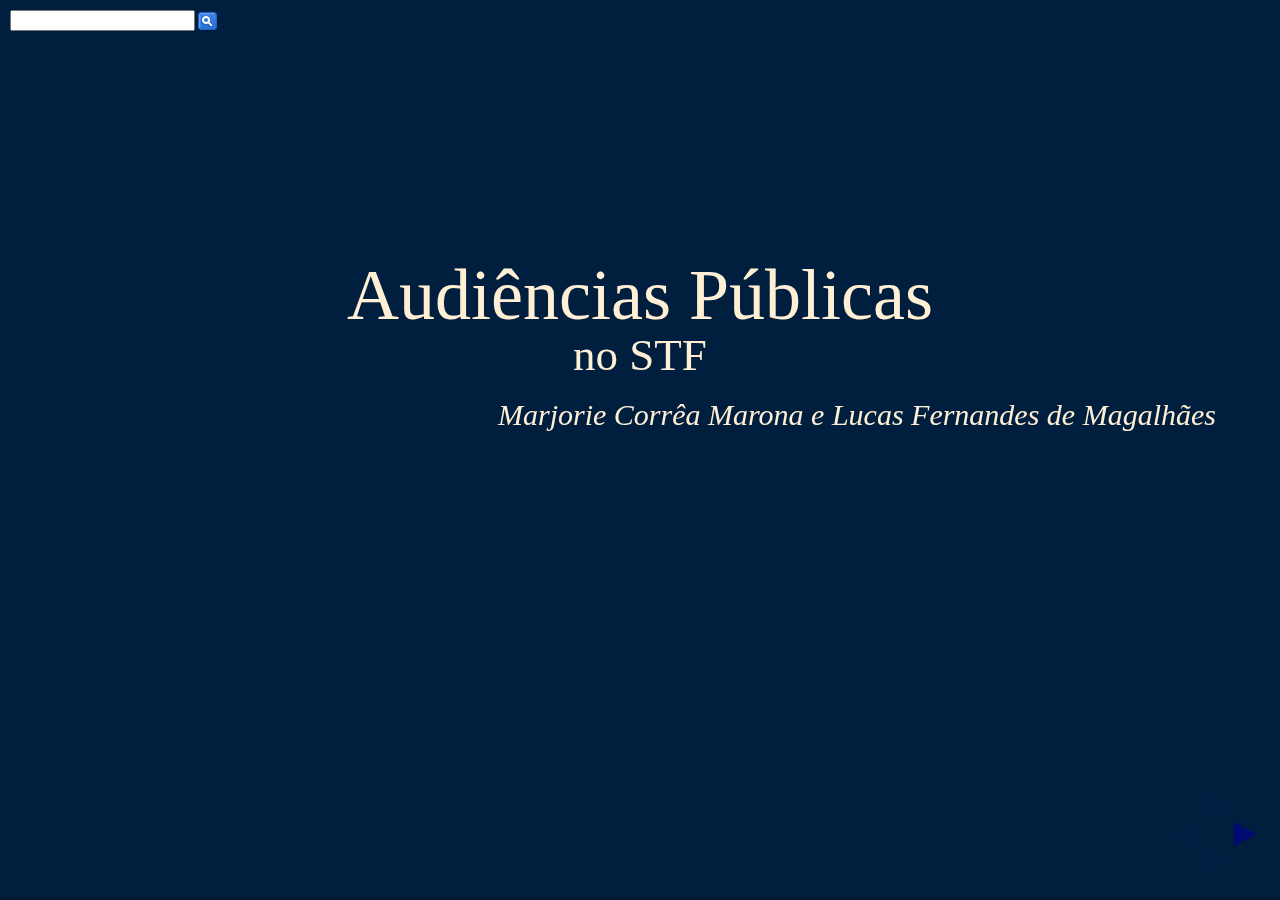
<file: index.html>
<!DOCTYPE html>
<html>
<head>
  <meta charset="utf-8">
  <meta name="generator" content="pandoc">
  <meta name="author" content="Marjorie Corrêa Marona e Lucas Fernandes de Magalhães" />
  <title>Audiências Públicas</title>
  <meta name="apple-mobile-web-app-capable" content="yes">
  <meta name="apple-mobile-web-app-status-bar-style" content="black-translucent">
  <meta name="viewport" content="width=device-width, initial-scale=1.0, maximum-scale=1.0, user-scalable=no, minimal-ui">
  <link rel="stylesheet" href="index_files/reveal.js-3.3.0.1/css/reveal.css"/>



<link rel="stylesheet" href="index_files/reveal.js-3.3.0.1/css/theme/simple.css" id="theme">


  <!-- some tweaks to reveal css -->
  <style type="text/css">
    .reveal h1 { font-size: 2.0em; }
    .reveal h2 { font-size: 1.5em;  }
    .reveal h3 { font-size: 1.25em;	}
    .reveal h4 { font-size: 1em;	}

    .reveal .slides>section,
    .reveal .slides>section>section {
      padding: 0px 0px;
    }



    .reveal table {
      border-width: 1px;
      border-spacing: 2px;
      border-style: dotted;
      border-color: gray;
      border-collapse: collapse;
      font-size: 0.7em;
    }

    .reveal table th {
      border-width: 1px;
      padding-left: 10px;
      padding-right: 25px;
      font-weight: bold;
      border-style: dotted;
      border-color: gray;
    }

    .reveal table td {
      border-width: 1px;
      padding-left: 10px;
      padding-right: 25px;
      border-style: dotted;
      border-color: gray;
    }


  </style>

    <style type="text/css">code{white-space: pre;}</style>

    <link rel="stylesheet" href="styles.css"/>

<!-- Printing and PDF exports -->
<script id="paper-css" type="application/dynamic-css">

/* Default Print Stylesheet Template
   by Rob Glazebrook of CSSnewbie.com
   Last Updated: June 4, 2008

   Feel free (nay, compelled) to edit, append, and
   manipulate this file as you see fit. */


@media print {

	/* SECTION 1: Set default width, margin, float, and
	   background. This prevents elements from extending
	   beyond the edge of the printed page, and prevents
	   unnecessary background images from printing */
	html {
		background: #fff;
		width: auto;
		height: auto;
		overflow: visible;
	}
	body {
		background: #fff;
		font-size: 20pt;
		width: auto;
		height: auto;
		border: 0;
		margin: 0 5%;
		padding: 0;
		overflow: visible;
		float: none !important;
	}

	/* SECTION 2: Remove any elements not needed in print.
	   This would include navigation, ads, sidebars, etc. */
	.nestedarrow,
	.controls,
	.fork-reveal,
	.share-reveal,
	.state-background,
	.reveal .progress,
	.reveal .backgrounds {
		display: none !important;
	}

	/* SECTION 3: Set body font face, size, and color.
	   Consider using a serif font for readability. */
	body, p, td, li, div {
		font-size: 20pt!important;
		font-family: Georgia, "Times New Roman", Times, serif !important;
		color: #000;
	}

	/* SECTION 4: Set heading font face, sizes, and color.
	   Differentiate your headings from your body text.
	   Perhaps use a large sans-serif for distinction. */
	h1,h2,h3,h4,h5,h6 {
		color: #000!important;
		height: auto;
		line-height: normal;
		font-family: Georgia, "Times New Roman", Times, serif !important;
		text-shadow: 0 0 0 #000 !important;
		text-align: left;
		letter-spacing: normal;
	}
	/* Need to reduce the size of the fonts for printing */
	h1 { font-size: 28pt !important;  }
	h2 { font-size: 24pt !important; }
	h3 { font-size: 22pt !important; }
	h4 { font-size: 22pt !important; font-variant: small-caps; }
	h5 { font-size: 21pt !important; }
	h6 { font-size: 20pt !important; font-style: italic; }

	/* SECTION 5: Make hyperlinks more usable.
	   Ensure links are underlined, and consider appending
	   the URL to the end of the link for usability. */
	a:link,
	a:visited {
		color: #000 !important;
		font-weight: bold;
		text-decoration: underline;
	}
	/*
	.reveal a:link:after,
	.reveal a:visited:after {
		content: " (" attr(href) ") ";
		color: #222 !important;
		font-size: 90%;
	}
	*/


	/* SECTION 6: more reveal.js specific additions by @skypanther */
	ul, ol, div, p {
		visibility: visible;
		position: static;
		width: auto;
		height: auto;
		display: block;
		overflow: visible;
		margin: 0;
		text-align: left !important;
	}
	.reveal pre,
	.reveal table {
		margin-left: 0;
		margin-right: 0;
	}
	.reveal pre code {
		padding: 20px;
		border: 1px solid #ddd;
	}
	.reveal blockquote {
		margin: 20px 0;
	}
	.reveal .slides {
		position: static !important;
		width: auto !important;
		height: auto !important;

		left: 0 !important;
		top: 0 !important;
		margin-left: 0 !important;
		margin-top: 0 !important;
		padding: 0 !important;
		zoom: 1 !important;

		overflow: visible !important;
		display: block !important;

		text-align: left !important;
		-webkit-perspective: none;
		   -moz-perspective: none;
		    -ms-perspective: none;
		        perspective: none;

		-webkit-perspective-origin: 50% 50%;
		   -moz-perspective-origin: 50% 50%;
		    -ms-perspective-origin: 50% 50%;
		        perspective-origin: 50% 50%;
	}
	.reveal .slides section {
		visibility: visible !important;
		position: static !important;
		width: auto !important;
		height: auto !important;
		display: block !important;
		overflow: visible !important;

		left: 0 !important;
		top: 0 !important;
		margin-left: 0 !important;
		margin-top: 0 !important;
		padding: 60px 20px !important;
		z-index: auto !important;

		opacity: 1 !important;

		page-break-after: always !important;

		-webkit-transform-style: flat !important;
		   -moz-transform-style: flat !important;
		    -ms-transform-style: flat !important;
		        transform-style: flat !important;

		-webkit-transform: none !important;
		   -moz-transform: none !important;
		    -ms-transform: none !important;
		        transform: none !important;

		-webkit-transition: none !important;
		   -moz-transition: none !important;
		    -ms-transition: none !important;
		        transition: none !important;
	}
	.reveal .slides section.stack {
		padding: 0 !important;
	}
	.reveal section:last-of-type {
		page-break-after: avoid !important;
	}
	.reveal section .fragment {
		opacity: 1 !important;
		visibility: visible !important;

		-webkit-transform: none !important;
		   -moz-transform: none !important;
		    -ms-transform: none !important;
		        transform: none !important;
	}
	.reveal section img {
		display: block;
		margin: 15px 0px;
		background: rgba(255,255,255,1);
		border: 1px solid #666;
		box-shadow: none;
	}

	.reveal section small {
		font-size: 0.8em;
	}

}  
</script>


<script id="pdf-css" type="application/dynamic-css">
    
/**
 * This stylesheet is used to print reveal.js
 * presentations to PDF.
 *
 * https://github.com/hakimel/reveal.js#pdf-export
 */

* {
	-webkit-print-color-adjust: exact;
}

body {
	margin: 0 auto !important;
	border: 0;
	padding: 0;
	float: none !important;
	overflow: visible;
}

html {
	width: 100%;
	height: 100%;
	overflow: visible;
}

/* Remove any elements not needed in print. */
.nestedarrow,
.reveal .controls,
.reveal .progress,
.reveal .playback,
.reveal.overview,
.fork-reveal,
.share-reveal,
.state-background {
	display: none !important;
}

h1, h2, h3, h4, h5, h6 {
	text-shadow: 0 0 0 #000 !important;
}

.reveal pre code {
	overflow: hidden !important;
	font-family: Courier, 'Courier New', monospace !important;
}

ul, ol, div, p {
	visibility: visible;
	position: static;
	width: auto;
	height: auto;
	display: block;
	overflow: visible;
	margin: auto;
}
.reveal {
	width: auto !important;
	height: auto !important;
	overflow: hidden !important;
}
.reveal .slides {
	position: static;
	width: 100%;
	height: auto;

	left: auto;
	top: auto;
	margin: 0 !important;
	padding: 0 !important;

	overflow: visible;
	display: block;

	-webkit-perspective: none;
	   -moz-perspective: none;
	    -ms-perspective: none;
	        perspective: none;

	-webkit-perspective-origin: 50% 50%; /* there isn't a none/auto value but 50-50 is the default */
	   -moz-perspective-origin: 50% 50%;
	    -ms-perspective-origin: 50% 50%;
	        perspective-origin: 50% 50%;
}

.reveal .slides section {
	page-break-after: always !important;

	visibility: visible !important;
	position: relative !important;
	display: block !important;
	position: relative !important;

	margin: 0 !important;
	padding: 0 !important;
	box-sizing: border-box !important;
	min-height: 1px;

	opacity: 1 !important;

	-webkit-transform-style: flat !important;
	   -moz-transform-style: flat !important;
	    -ms-transform-style: flat !important;
	        transform-style: flat !important;

	-webkit-transform: none !important;
	   -moz-transform: none !important;
	    -ms-transform: none !important;
	        transform: none !important;
}

.reveal section.stack {
	margin: 0 !important;
	padding: 0 !important;
	page-break-after: avoid !important;
	height: auto !important;
	min-height: auto !important;
}

.reveal img {
	box-shadow: none;
}

.reveal .roll {
	overflow: visible;
	line-height: 1em;
}

/* Slide backgrounds are placed inside of their slide when exporting to PDF */
.reveal section .slide-background {
	display: block !important;
	position: absolute;
	top: 0;
	left: 0;
	width: 100%;
	z-index: -1;
}

/* All elements should be above the slide-background */
.reveal section>* {
	position: relative;
	z-index: 1;
}

/* Display slide speaker notes when 'showNotes' is enabled */
.reveal .speaker-notes-pdf {
	display: block;
	width: 100%;
	max-height: none;
	left: auto;
	top: auto;
	z-index: 100;
}

/* Display slide numbers when 'slideNumber' is enabled */
.reveal .slide-number-pdf {
	display: block;
	position: absolute;
	font-size: 14px;
}

</script>


<script>
var style = document.createElement( 'style' );
style.type = 'text/css';
var style_script_id = window.location.search.match( /print-pdf/gi ) ? 'pdf-css' : 'paper-css';
var style_script = document.getElementById(style_script_id).text;
style.innerHTML = style_script;
document.getElementsByTagName('head')[0].appendChild(style);
</script>

    <script src="index_files/kePrint-0.0.1/kePrint.js"></script>
    <link href="index_files/lightable-0.0.1/lightable.css" rel="stylesheet" />
</head>
<body>
  <div class="reveal">
    <div class="slides">

<section>
    <h1 class="title">Audiências Públicas</h1>
  <h1 class="subtitle">no STF</h1>
    <h2 class="author">Marjorie Corrêa Marona e Lucas Fernandes de Magalhães</h2>
</section>

<section><section id="introdução" class="title-slide slide level1"><h1>Introdução</h1></section><section id="estrutura-da-apresentação" class="slide level2">
<h2>Estrutura da apresentação</h2>
<p>   </p>
<p>1 - Referenciais teóricos</p>
<p>2 - O que sabemos sobre as APs no STF: regras de funcionamento, padrão de participação e impacto sobre a decisão dos ministros</p>
<p>3 - Do que se sabe ao que se pode saber: deliberação, participação ou estratégia?</p>
</section><section id="levantamento-bibliográfico" class="slide level2">
<h2>Levantamento bibliográfico</h2>
<p><img src="index_files/figure-revealjs/unnamed-chunk-2-1.png" width="1152" style="display: block; margin: auto;" /></p>
</section></section>
<section><section id="referenciais-teóricos" class="title-slide slide level1"><h1>Referenciais teóricos</h1></section><section id="deliberação-e-comportamento-judicial" class="slide level2">
<h2>Deliberação e Comportamento judicial</h2>
<p>   </p>
<p>Deliberação e legitimidade do <em>judicial review</em>: podem as APs corrigir o déficit democrático do STF? (VESTENA, 2010; MARONA; ROCHA, 2014, GODOY, 2015; CARAZZA, 2016; SOMBRA, 2017; MARONA; ROCHA, 2017)</p>
<p>   </p>
<p>Comportamento judicial: por que os ministros convocam as APs? (GUIMARÃES, 2020; MARONA; ARAÚJO; MAGALHÃES, <em>no prelo</em>)</p>
</section></section>
<section><section id="o-que-sabemos-sobre-as-aps-no-stf" class="title-slide slide level1"><h1>O que sabemos sobre as APs no STF?</h1></section><section id="a-regra-é-não-ter-regra" class="slide level2">
<h2>A regra é não ter regra?</h2>
<p>   </p>
<p>Regramento mínimo nas Leis e no RISTF</p>
<p>   </p>
<p>Institucionalização informal de algumas práticas reiteradas</p>
<p>   </p>
<p>Formato “adversarial” das apresentações</p>
<p>   </p>
<p>Regra do “não-debate”</p>
</section><section id="quem-é-convidado-pra-festa" class="slide level2">
<h2>Quem é convidado pra festa?</h2>
<p>   </p>
<p>Participação através de 1) Convite, 2) Indicação pelas partes ou terceiros admitidos no processo ou 3) Inscrição</p>
<p>   </p>
<p>Falta de transparência em relação aos critérios de envio de convites e (in)deferimento das inscrições</p>
</section><section id="quem-é-convidado-pra-festa-1" class="slide level2">
<h2>Quem é convidado pra festa?</h2>
<center>
<img src="p6.png" width = "900px" height="600px" />
</center>
<p>Adaptado da Tabela 2 de Leal et al (2017)</p>
</section><section id="quem-é-convidado-pra-festa-2" class="slide level2">
<h2>Quem é convidado pra festa?</h2>
<center>
<img src="p7.png" width = "900px" height="600px" />
</center>
<p>Adaptado do Gráfico 3 de Marona, Araújo e Magalhães (2020, <em>no prelo</em>)</p>
</section><section id="quem-é-convidado-pra-festa-3" class="slide level2">
<h2>Quem é convidado pra festa?</h2>
<center>
<img src="p9.png" width = "900px" height="600px" />
</center>
<p>Adaptado do Gráfico 1 de Guimarães (2020).</p>
</section><section id="a-convocação-das-aps" class="slide level2">
<h2>A convocação das APs</h2>
<p>   </p>
<p>Critérios vagos: “sempre que entender necessário o esclarecimento de questões ou circunstâncias de fato, com repercussão geral e de interesse público relevante”</p>
<p>   </p>
<p>Justificativa oficial: 1) Natureza técnica; 2) Repercussão do tema; 3) Legitimidade democrática</p>
<p>   </p>
<p>Por que não houve uma AP para a ADI 3239 e a ADPF 153 (VESTENA, 2010)?</p>
</section><section id="a-convocação-das-aps-1" class="slide level2">
<h2>A convocação das APs</h2>
<table class="table" style="margin-left: auto; margin-right: auto;">
<thead>
<tr>
<th style="text-align:right;">
Ano
</th>
<th style="text-align:right;">
Ações de controle concentrado distribuídas
</th>
<th style="text-align:right;">
APs realizadas
</th>
<th style="text-align:left;">
Taxa de Incidência
</th>
</tr>
</thead>
<tbody>
<tr>
<td style="text-align:right;">
2007
</td>
<td style="text-align:right;">
88
</td>
<td style="text-align:right;">
1
</td>
<td style="text-align:left;">
1.1364 %
</td>
</tr>
<tr>
<td style="text-align:right;">
2008
</td>
<td style="text-align:right;">
114
</td>
<td style="text-align:right;">
2
</td>
<td style="text-align:left;">
1.7544 %
</td>
</tr>
<tr>
<td style="text-align:right;">
2009
</td>
<td style="text-align:right;">
223
</td>
<td style="text-align:right;">
1
</td>
<td style="text-align:left;">
0.4484 %
</td>
</tr>
<tr>
<td style="text-align:right;">
2010
</td>
<td style="text-align:right;">
155
</td>
<td style="text-align:right;">
1
</td>
<td style="text-align:left;">
0.6452 %
</td>
</tr>
<tr>
<td style="text-align:right;">
2011
</td>
<td style="text-align:right;">
196
</td>
<td style="text-align:right;">
0
</td>
<td style="text-align:left;">
0 %
</td>
</tr>
<tr>
<td style="text-align:right;">
2012
</td>
<td style="text-align:right;">
203
</td>
<td style="text-align:right;">
2
</td>
<td style="text-align:left;">
0.9852 %
</td>
</tr>
<tr>
<td style="text-align:right;">
2013
</td>
<td style="text-align:right;">
223
</td>
<td style="text-align:right;">
7
</td>
<td style="text-align:left;">
3.139 %
</td>
</tr>
<tr>
<td style="text-align:right;">
2014
</td>
<td style="text-align:right;">
131
</td>
<td style="text-align:right;">
2
</td>
<td style="text-align:left;">
1.5267 %
</td>
</tr>
</tbody>
</table>
<p>Adaptado da Tabela 1 de Marona e Rocha (2017)</p>
</section><section id="a-convocação-das-aps-2" class="slide level2">
<h2>A convocação das APs</h2>
<center>
<img src="p10.png" width = "900px" height="600px" />
</center>
<p>Adaptado do Gráfico 1 de Marona, Araújo e Magalhães (2020, <em>no prelo</em>)</p>
</section><section id="as-aps-no-stf-são-efetivas" class="slide level2">
<h2>As APs no STF são efetivas?</h2>
<center>
<img src="p8.png" width = "900px" height="600px" />
</center>
<p>Adaptado do Gráfico 4 de Leal et al (2017)</p>
</section><section id="as-aps-no-stf-são-efetivas-1" class="slide level2">
<h2>As APs no STF são efetivas?</h2>
<p>   </p>
<p>O impacto é, geralmente, medido a partir de citações de expositores das APs nos votos dos ministros</p>
<p>   </p>
<p>Baixa frequência de citações e concentração delas no voto do relator, também responsável pela convocação da AP</p>
<p>   </p>
<p>Utilização enviesada dos argumentos das APs, privilegiando aqueles que vão ao encontro da tese do ministro</p>
</section><section id="as-aps-como-conectores-de-um-sistema-deliberativo" class="slide level2">
<h2>As APs como conectores de um sistema deliberativo</h2>
<p>   </p>
<p>As audiências públicas e a mídia (ANDRADE; MARONA; FERES, 2019)</p>
<p>   </p>
<p>As APs no STF e no Legislativo (RIBEIRO; SILVA; MARONA; 2019)</p>
</section></section>
<section><section id="do-que-se-sabe-ao-que-podemos-saber" class="title-slide slide level1"><h1>Do que se sabe ao que podemos saber</h1></section><section id="síntese-dos-achados" class="slide level2">
<h2>Síntese dos achados</h2>
<div style="float: left; width: 40%;">
<ul>
<li><p>A estabilização/institucionalização informal de algumas práticas</p></li>
<li><p>O formato adversarial das exposições e a proibição do debate durante as AP</p></li>
<li><p>A falta de transparência na seleção dos expositores</p></li>
<li><p>O desequilíbrio na composição dos participantes da audiência e o enviesamento na direção do posicionamento futuro do relator do processo</p></li>
</ul>
</div>
<div style="float: right; width: 50%;font-size:33px">
<ul>
<li><p>A ausência de objetividade e uniformidade dos critérios para a convocação da AP</p></li>
<li><p>A baixa presença dos ministros durante a realização das AP, com exceção do relator ou do presidente responsável pela sua convocação</p></li>
<li><p>As poucas referências às exposições das AP nos votos dos ministros e a utilização dos argumentos lá apresentados apenas para reforçar a tese do julgador</p></li>
</ul>
</div>
</section><section id="deliberação-participação-ou-estratégia" class="slide level2">
<h2>Deliberação, participação ou estratégia?</h2>
<p>As APs não parecem estar à altura do ideal deliberativo e participativo. Por que, então, elas são convocadas?</p>
<p>Hipóteses levantadas por Marona, Araújo e Magalhães (2020, <em>no prelo</em>)</p>
<p>1 - Aumentar as chances de vitória em processos controvertidos;</p>
<p>2 - Evitar represálias, quando o relator possui um posicionamento contrário ao de um ator com poder de retaliação;</p>
<p>3 - Ampliar o apoio difuso da corte</p>
</section></section>
    </div>
  </div>

  <script src="index_files/reveal.js-3.3.0.1/lib/js/head.min.js"></script>
  <script src="index_files/reveal.js-3.3.0.1/js/reveal.js"></script>

  <script>

      // Full list of configuration options available at:
      // https://github.com/hakimel/reveal.js#configuration
      Reveal.initialize({
        // Push each slide change to the browser history
        history: true,
        // Vertical centering of slides
        center: false,
        // Transition style
        transition: 'slide', // none/fade/slide/convex/concave/zoom
        // Transition style for full page slide backgrounds
        backgroundTransition: 'slide', // none/fade/slide/convex/concave/zoom
        // The "normal" size of the presentation, aspect ratio will be preserved
        // when the presentation is scaled to fit different resolutions. Can be
        // specified using percentage units.
        width: '100%',
        height: '100%',



        // Optional reveal.js plugins
        dependencies: [
          { src: 'index_files/reveal.js-3.3.0.1/plugin/search/search.js', async: true },
          { src: 'index_files/reveal.js-3.3.0.1/plugin/zoom-js/zoom.js', async: true },
        ]
      });
    </script>
  <!-- dynamically load mathjax for compatibility with self-contained -->
  <script>
    (function () {
      var script = document.createElement("script");
      script.type = "text/javascript";
      script.src  = "https://mathjax.rstudio.com/latest/MathJax.js?config=TeX-AMS-MML_HTMLorMML";
      document.getElementsByTagName("head")[0].appendChild(script);
    })();
  </script>

<script>
  (function() {
    if (window.jQuery) {
      Reveal.addEventListener( 'slidechanged', function(event) {  
        window.jQuery(event.previousSlide).trigger('hidden');
        window.jQuery(event.currentSlide).trigger('shown');
      });
    }
  })();
</script>


  </body>
</html>
</file>
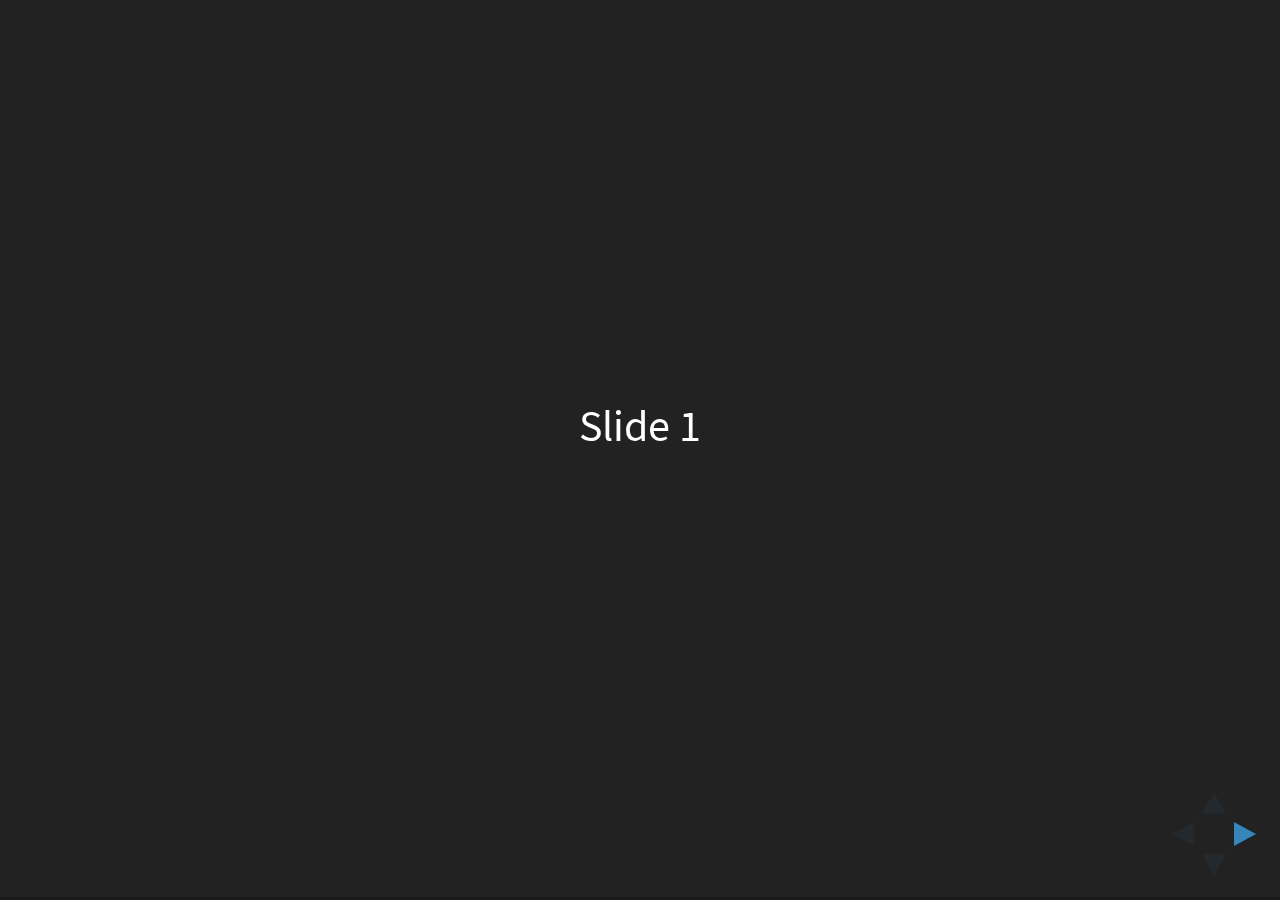
<file: index_files/reveal.js-3.3.0.1/index.html>
<!doctype html>
<html>
	<head>
		<meta charset="utf-8">
		<meta name="viewport" content="width=device-width, initial-scale=1.0, maximum-scale=1.0, user-scalable=no">

		<title>reveal.js</title>

		<link rel="stylesheet" href="css/reveal.css">
		<link rel="stylesheet" href="css/theme/black.css">

		<!-- Theme used for syntax highlighting of code -->
		<link rel="stylesheet" href="lib/css/zenburn.css">

		<!-- Printing and PDF exports -->
		<script>
			var link = document.createElement( 'link' );
			link.rel = 'stylesheet';
			link.type = 'text/css';
			link.href = window.location.search.match( /print-pdf/gi ) ? 'css/print/pdf.css' : 'css/print/paper.css';
			document.getElementsByTagName( 'head' )[0].appendChild( link );
		</script>
	</head>
	<body>
		<div class="reveal">
			<div class="slides">
				<section>Slide 1</section>
				<section>Slide 2</section>
			</div>
		</div>

		<script src="lib/js/head.min.js"></script>
		<script src="js/reveal.js"></script>

		<script>
			// More info https://github.com/hakimel/reveal.js#configuration
			Reveal.initialize({
				history: true,

				// More info https://github.com/hakimel/reveal.js#dependencies
				dependencies: [
					{ src: 'plugin/markdown/marked.js' },
					{ src: 'plugin/markdown/markdown.js' },
					{ src: 'plugin/notes/notes.js', async: true },
					{ src: 'plugin/highlight/highlight.js', async: true, callback: function() { hljs.initHighlightingOnLoad(); } }
				]
			});
		</script>
	</body>
</html>
</file>
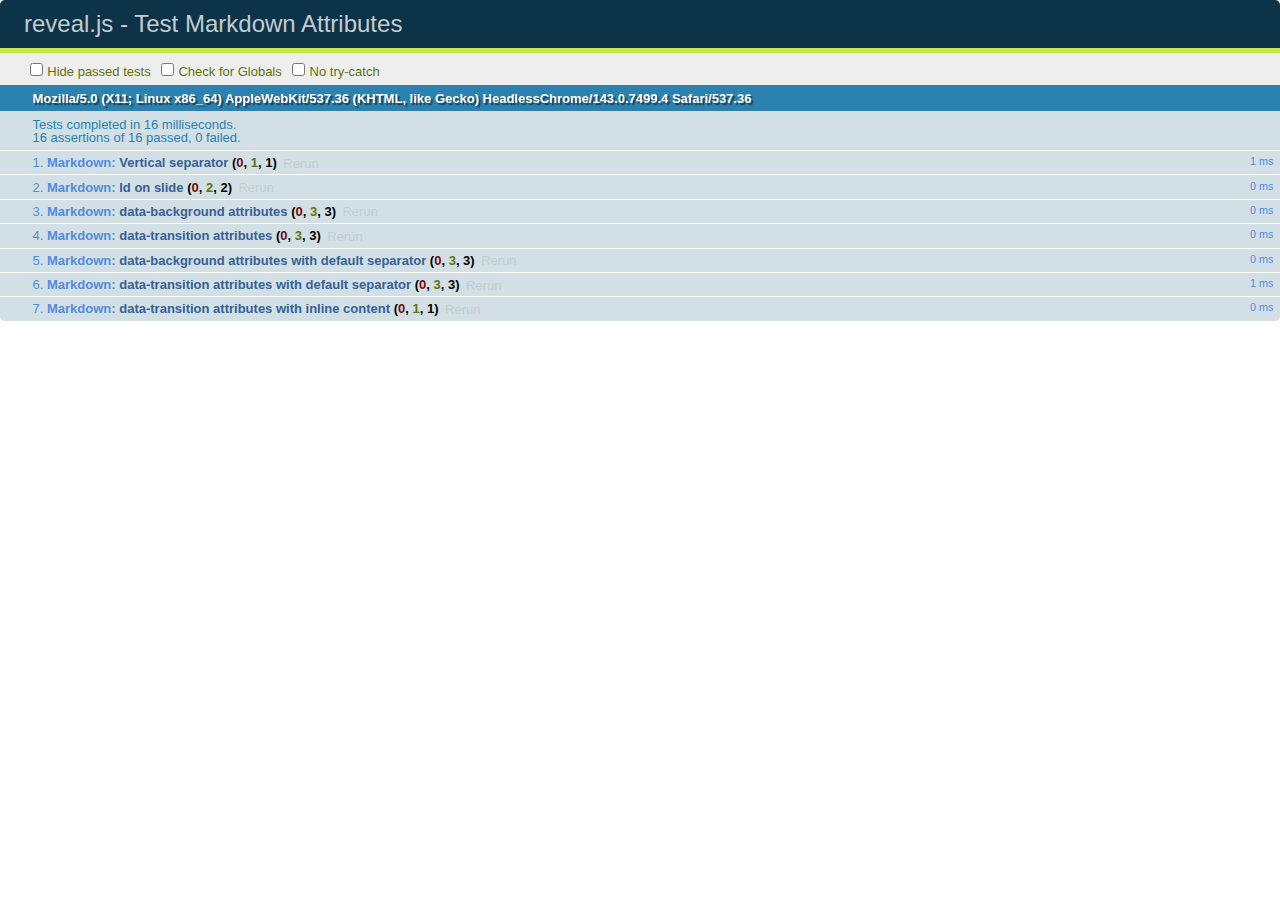
<file: index_files/reveal.js-3.3.0.1/test/test-markdown-slide-attributes.html>
<!doctype html>
<html lang="en">

	<head>
		<meta charset="utf-8">

		<title>reveal.js - Test Markdown Attributes</title>

		<link rel="stylesheet" href="../css/reveal.css">
		<link rel="stylesheet" href="qunit-1.12.0.css">
	</head>

	<body style="overflow: auto;">

		<div id="qunit"></div>
		<div id="qunit-fixture"></div>

		<div class="reveal" style="display: none;">

			<div class="slides">

				<!-- <section data-markdown="example.md" data-separator="^\n\n\n" data-separator-vertical="^\n\n"></section> -->

				<!-- Slides are separated by three lines, vertical slides by two lines, attributes are one any line starting with (spaces and) two dashes -->
				<section 	data-markdown data-separator="^\n\n\n"
									data-separator-vertical="^\n\n"
									data-separator-notes="^Note:"
									data-attributes="--\s(.*?)$"
									data-charset="utf-8">
					<script type="text/template">
						# Test attributes in Markdown
						## Slide 1



						## Slide 2
						<!-- -- id="slide2" data-transition="zoom" data-background="#A0C66B" -->


						## Slide 2.1
						<!-- -- data-background="#ff0000" data-transition="fade" -->


						## Slide 2.2
						[Link to Slide2](#/slide2)



						## Slide 3
						<!-- -- data-transition="zoom" data-background="#C6916B" -->



						## Slide 4
					</script>
				</section>

				<section 	data-markdown data-separator="^\n\n\n"
									data-separator-vertical="^\n\n"
									data-separator-notes="^Note:"
									data-charset="utf-8">
					<script type="text/template">
						# Test attributes in Markdown with default separator
						## Slide 1 Def



						## Slide 2 Def
						<!-- .slide: id="slide2def" data-transition="concave" data-background="#A7C66B" -->


						## Slide 2.1 Def
						<!-- .slide: data-background="#f70000" data-transition="page" -->


						## Slide 2.2 Def
						[Link to Slide2](#/slide2def)



						## Slide 3 Def
						<!-- .slide: data-transition="concave" data-background="#C7916B" -->



						## Slide 4
					</script>
				</section>

				<section data-markdown>
					<script type="text/template">
						<!-- .slide: data-background="#ff0000" -->
						## Hello world
					</script>
				</section>

				<section data-markdown>
					<script type="text/template">
						## Hello world
						<!-- .slide: data-background="#ff0000" -->
					</script>
				</section>

				<section data-markdown>
					<script type="text/template">
						## Hello world

						Test
						<!-- .slide: data-background="#ff0000" -->

						More Test
					</script>
				</section>

			</div>

		</div>

		<script src="../lib/js/head.min.js"></script>
		<script src="../js/reveal.js"></script>
		<script src="../plugin/markdown/marked.js"></script>
		<script src="../plugin/markdown/markdown.js"></script>
		<script src="qunit-1.12.0.js"></script>

		<script src="test-markdown-slide-attributes.js"></script>

	</body>
</html>
</file>
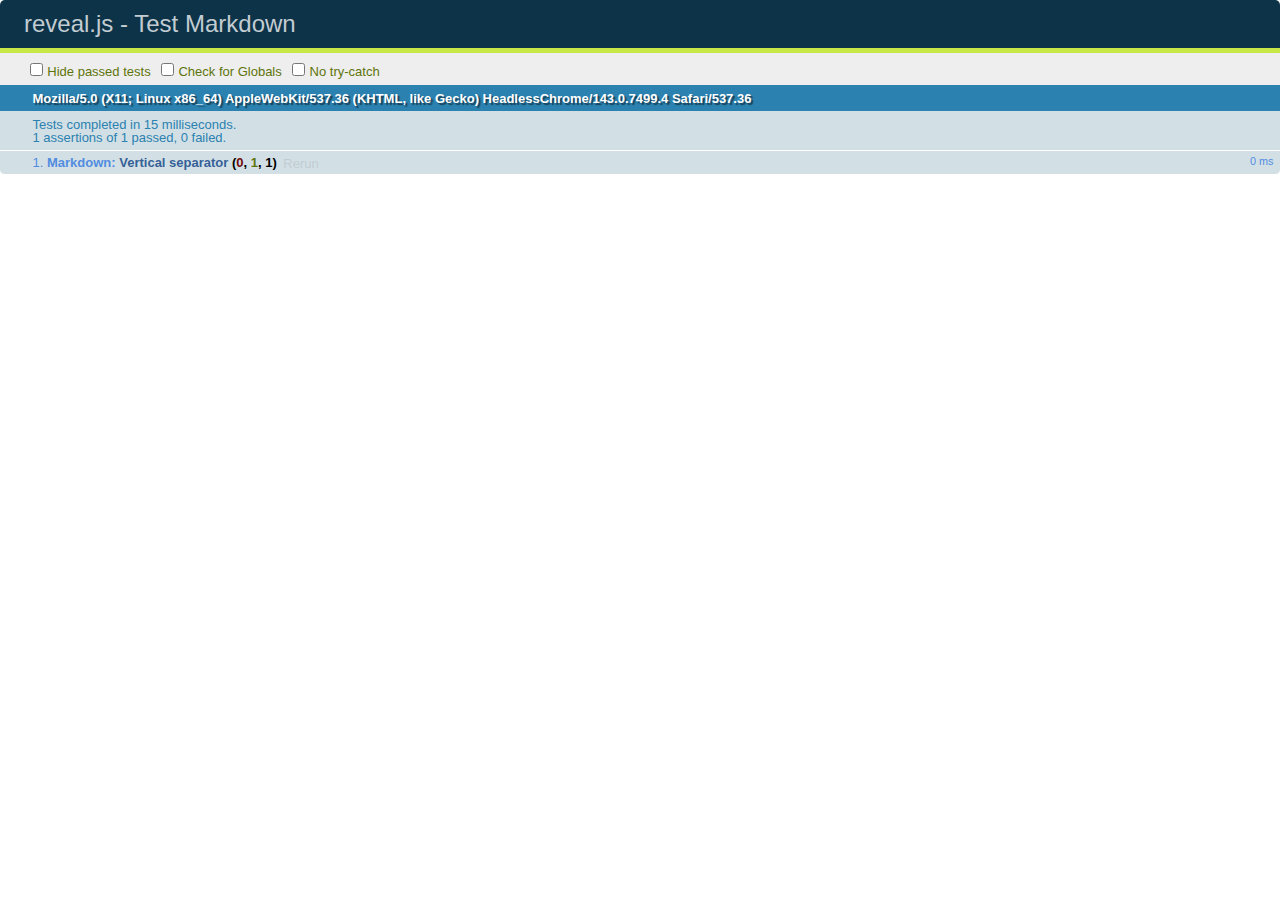
<file: index_files/reveal.js-3.3.0.1/test/test-markdown.html>
<!doctype html>
<html lang="en">

	<head>
		<meta charset="utf-8">

		<title>reveal.js - Test Markdown</title>

		<link rel="stylesheet" href="../css/reveal.css">
		<link rel="stylesheet" href="qunit-1.12.0.css">
	</head>

	<body style="overflow: auto;">

		<div id="qunit"></div>
  		<div id="qunit-fixture"></div>

		<div class="reveal" style="display: none;">

			<div class="slides">

				<!-- <section data-markdown="example.md" data-separator="^\n\n\n" data-separator-vertical="^\n\n"></section> -->

				<!-- Slides are separated by newline + three dashes + newline, vertical slides identical but two dashes -->
				<section data-markdown data-separator="^\n---\n$" data-separator-vertical="^\n--\n$">
					<script type="text/template">
						## Slide 1.1

						--

						## Slide 1.2

						---

						## Slide 2
					</script>
				</section>

			</div>

		</div>

		<script src="../lib/js/head.min.js"></script>
		<script src="../js/reveal.js"></script>
		<script src="../plugin/markdown/marked.js"></script>
		<script src="../plugin/markdown/markdown.js"></script>
		<script src="qunit-1.12.0.js"></script>

		<script src="test-markdown.js"></script>

	</body>
</html>
</file>
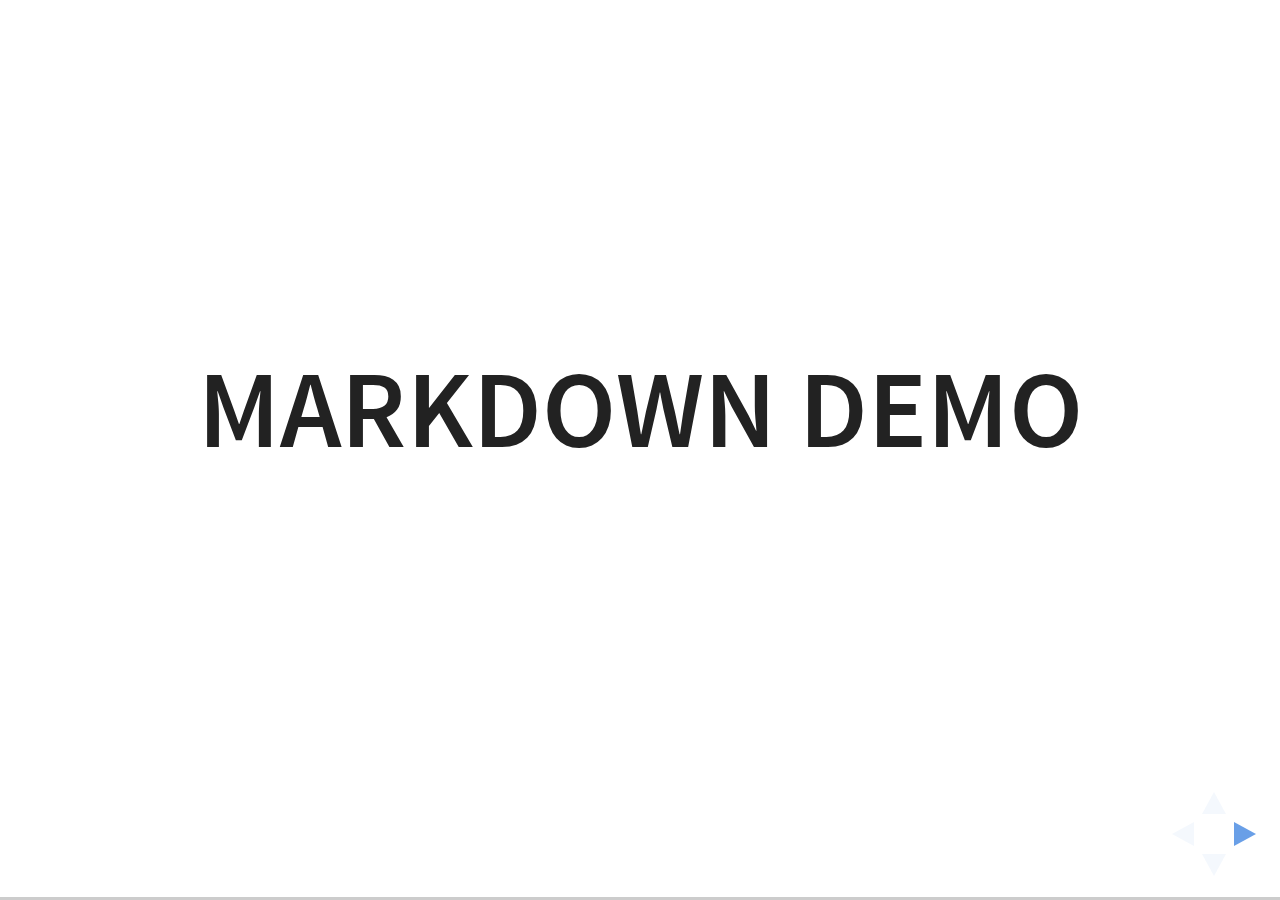
<file: index_files/reveal.js-3.3.0.1/plugin/markdown/example.html>
<!doctype html>
<html lang="en">

	<head>
		<meta charset="utf-8">

		<title>reveal.js - Markdown Demo</title>

		<link rel="stylesheet" href="../../css/reveal.css">
		<link rel="stylesheet" href="../../css/theme/white.css" id="theme">

        <link rel="stylesheet" href="../../lib/css/zenburn.css">
	</head>

	<body>

		<div class="reveal">

			<div class="slides">

                <!-- Use external markdown resource, separate slides by three newlines; vertical slides by two newlines -->
                <section data-markdown="example.md" data-separator="^\n\n\n" data-separator-vertical="^\n\n"></section>

                <!-- Slides are separated by three dashes (quick 'n dirty regular expression) -->
                <section data-markdown data-separator="---">
                    <script type="text/template">
                        ## Demo 1
                        Slide 1
                        ---
                        ## Demo 1
                        Slide 2
                        ---
                        ## Demo 1
                        Slide 3
                    </script>
                </section>

                <!-- Slides are separated by newline + three dashes + newline, vertical slides identical but two dashes -->
                <section data-markdown data-separator="^\n---\n$" data-separator-vertical="^\n--\n$">
                    <script type="text/template">
                        ## Demo 2
                        Slide 1.1

                        --

                        ## Demo 2
                        Slide 1.2

                        ---

                        ## Demo 2
                        Slide 2
                    </script>
                </section>

                <!-- No "extra" slides, since there are no separators defined (so they'll become horizontal rulers) -->
                <section data-markdown>
                    <script type="text/template">
                        A

                        ---

                        B

                        ---

                        C
                    </script>
                </section>

                <!-- Slide attributes -->
                <section data-markdown>
                    <script type="text/template">
                        <!-- .slide: data-background="#000000" -->
                        ## Slide attributes
                    </script>
                </section>

                <!-- Element attributes -->
                <section data-markdown>
                    <script type="text/template">
                        ## Element attributes
                        - Item 1 <!-- .element: class="fragment" data-fragment-index="2" -->
                        - Item 2 <!-- .element: class="fragment" data-fragment-index="1" -->
                    </script>
                </section>

                <!-- Code -->
                <section data-markdown>
                    <script type="text/template">
                        ```php
                        public function foo()
                        {
                            $foo = array(
                                'bar' => 'bar'
                            )
                        }
                        ```
                    </script>
                </section>

            </div>
		</div>

		<script src="../../lib/js/head.min.js"></script>
		<script src="../../js/reveal.js"></script>

		<script>

			Reveal.initialize({
				controls: true,
				progress: true,
				history: true,
				center: true,

				// Optional libraries used to extend on reveal.js
				dependencies: [
					{ src: '../../lib/js/classList.js', condition: function() { return !document.body.classList; } },
					{ src: 'marked.js', condition: function() { return !!document.querySelector( '[data-markdown]' ); } },
                    { src: 'markdown.js', condition: function() { return !!document.querySelector( '[data-markdown]' ); } },
                    { src: '../highlight/highlight.js', async: true, callback: function() { hljs.initHighlightingOnLoad(); } },
					{ src: '../notes/notes.js' }
				]
			});

		</script>

	</body>
</html>
</file>
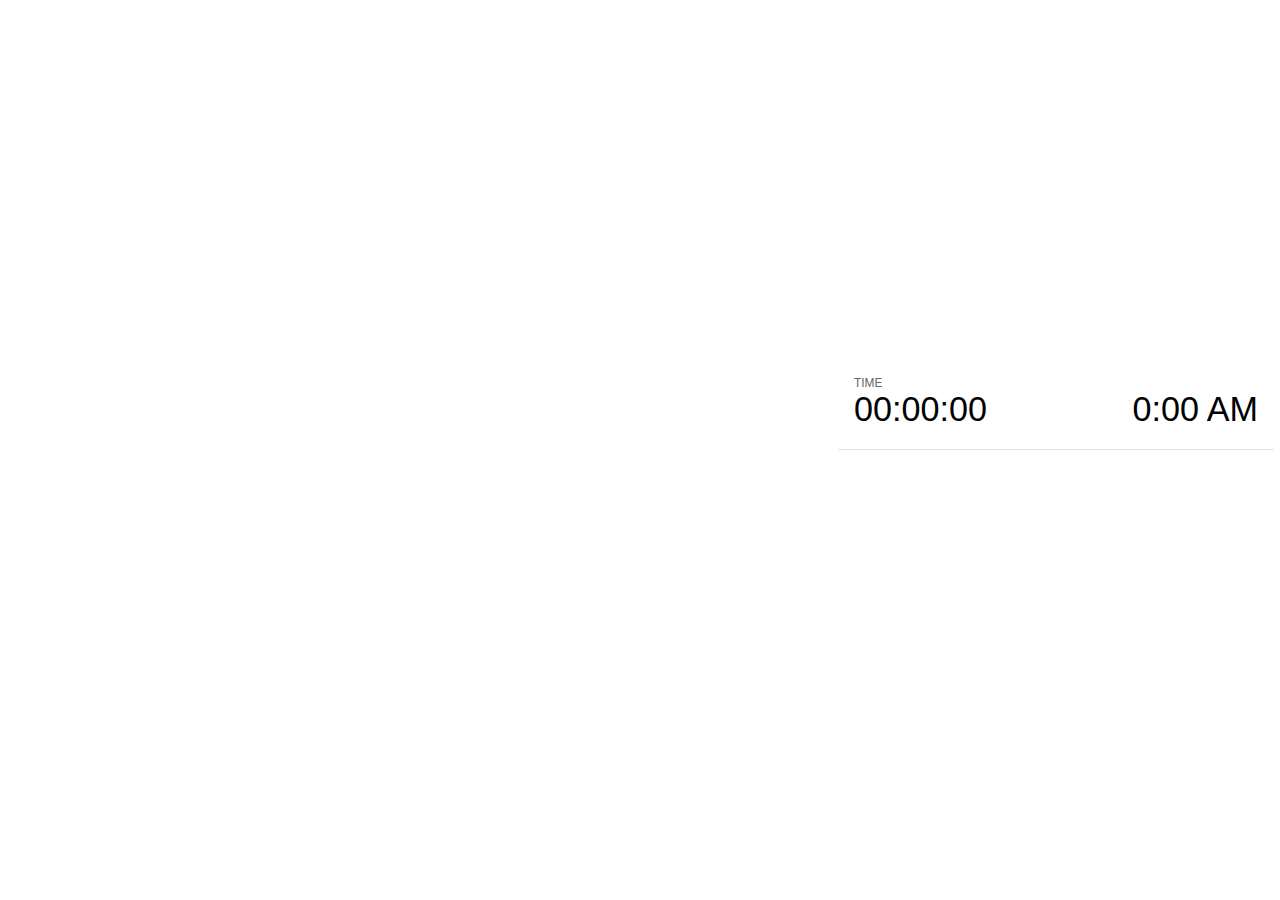
<file: index_files/reveal.js-3.3.0.1/plugin/notes/notes.html>
<!doctype html>
<html lang="en">
	<head>
		<meta charset="utf-8">

		<title>reveal.js - Slide Notes</title>

		<style>
			body {
				font-family: Helvetica;
			}

			#current-slide,
			#upcoming-slide,
			#speaker-controls {
				padding: 6px;
				box-sizing: border-box;
				-moz-box-sizing: border-box;
			}

			#current-slide iframe,
			#upcoming-slide iframe {
				width: 100%;
				height: 100%;
				border: 1px solid #ddd;
			}

			#current-slide .label,
			#upcoming-slide .label {
				position: absolute;
				top: 10px;
				left: 10px;
				font-weight: bold;
				font-size: 14px;
				z-index: 2;
				color: rgba( 255, 255, 255, 0.9 );
			}

			#current-slide {
				position: absolute;
				width: 65%;
				height: 100%;
				top: 0;
				left: 0;
				padding-right: 0;
			}

			#upcoming-slide {
				position: absolute;
				width: 35%;
				height: 40%;
				right: 0;
				top: 0;
			}

			#speaker-controls {
				position: absolute;
				top: 40%;
				right: 0;
				width: 35%;
				height: 60%;
				overflow: auto;

				font-size: 18px;
			}

				.speaker-controls-time.hidden,
				.speaker-controls-notes.hidden {
					display: none;
				}

				.speaker-controls-time .label,
				.speaker-controls-notes .label {
					text-transform: uppercase;
					font-weight: normal;
					font-size: 0.66em;
					color: #666;
					margin: 0;
				}

				.speaker-controls-time {
					border-bottom: 1px solid rgba( 200, 200, 200, 0.5 );
					margin-bottom: 10px;
					padding: 10px 16px;
					padding-bottom: 20px;
					cursor: pointer;
				}

				.speaker-controls-time .reset-button {
					opacity: 0;
					float: right;
					color: #666;
					text-decoration: none;
				}
				.speaker-controls-time:hover .reset-button {
					opacity: 1;
				}

				.speaker-controls-time .timer,
				.speaker-controls-time .clock {
					width: 50%;
					font-size: 1.9em;
				}

				.speaker-controls-time .timer {
					float: left;
				}

				.speaker-controls-time .clock {
					float: right;
					text-align: right;
				}

				.speaker-controls-time span.mute {
					color: #bbb;
				}

				.speaker-controls-notes {
					padding: 10px 16px;
				}

				.speaker-controls-notes .value {
					margin-top: 5px;
					line-height: 1.4;
					font-size: 1.2em;
				}

			.clear {
				clear: both;
			}

			@media screen and (max-width: 1080px) {
				#speaker-controls {
					font-size: 16px;
				}
			}

			@media screen and (max-width: 900px) {
				#speaker-controls {
					font-size: 14px;
				}
			}

			@media screen and (max-width: 800px) {
				#speaker-controls {
					font-size: 12px;
				}
			}

		</style>
	</head>

	<body>

		<div id="current-slide"></div>
		<div id="upcoming-slide"><span class="label">UPCOMING:</span></div>
		<div id="speaker-controls">
			<div class="speaker-controls-time">
				<h4 class="label">Time <span class="reset-button">Click to Reset</span></h4>
				<div class="clock">
					<span class="clock-value">0:00 AM</span>
				</div>
				<div class="timer">
					<span class="hours-value">00</span><span class="minutes-value">:00</span><span class="seconds-value">:00</span>
				</div>
				<div class="clear"></div>
			</div>

			<div class="speaker-controls-notes hidden">
				<h4 class="label">Notes</h4>
				<div class="value"></div>
			</div>
		</div>

		<script src="../../plugin/markdown/marked.js"></script>
		<script>

			(function() {

				var notes,
					notesValue,
					currentState,
					currentSlide,
					upcomingSlide,
					connected = false;

				window.addEventListener( 'message', function( event ) {

					var data = JSON.parse( event.data );

					// The overview mode is only useful to the reveal.js instance
					// where navigation occurs so we don't sync it
					if( data.state ) delete data.state.overview;

					// Messages sent by the notes plugin inside of the main window
					if( data && data.namespace === 'reveal-notes' ) {
						if( data.type === 'connect' ) {
							handleConnectMessage( data );
						}
						else if( data.type === 'state' ) {
							handleStateMessage( data );
						}
					}
					// Messages sent by the reveal.js inside of the current slide preview
					else if( data && data.namespace === 'reveal' ) {
						if( /ready/.test( data.eventName ) ) {
							// Send a message back to notify that the handshake is complete
							window.opener.postMessage( JSON.stringify({ namespace: 'reveal-notes', type: 'connected'} ), '*' );
						}
						else if( /slidechanged|fragmentshown|fragmenthidden|paused|resumed/.test( data.eventName ) && currentState !== JSON.stringify( data.state ) ) {

							window.opener.postMessage( JSON.stringify({ method: 'setState', args: [ data.state ]} ), '*' );

						}
					}

				} );

				/**
				 * Called when the main window is trying to establish a
				 * connection.
				 */
				function handleConnectMessage( data ) {

					if( connected === false ) {
						connected = true;

						setupIframes( data );
						setupKeyboard();
						setupNotes();
						setupTimer();
					}

				}

				/**
				 * Called when the main window sends an updated state.
				 */
				function handleStateMessage( data ) {

					// Store the most recently set state to avoid circular loops
					// applying the same state
					currentState = JSON.stringify( data.state );

					// No need for updating the notes in case of fragment changes
					if ( data.notes ) {
						notes.classList.remove( 'hidden' );
						notesValue.style.whiteSpace = data.whitespace;
						if( data.markdown ) {
							notesValue.innerHTML = marked( data.notes );
						}
						else {
							notesValue.innerHTML = data.notes;
						}
					}
					else {
						notes.classList.add( 'hidden' );
					}

					// Update the note slides
					currentSlide.contentWindow.postMessage( JSON.stringify({ method: 'setState', args: [ data.state ] }), '*' );
					upcomingSlide.contentWindow.postMessage( JSON.stringify({ method: 'setState', args: [ data.state ] }), '*' );
					upcomingSlide.contentWindow.postMessage( JSON.stringify({ method: 'next' }), '*' );

				}

				// Limit to max one state update per X ms
				handleStateMessage = debounce( handleStateMessage, 200 );

				/**
				 * Forward keyboard events to the current slide window.
				 * This enables keyboard events to work even if focus
				 * isn't set on the current slide iframe.
				 */
				function setupKeyboard() {

					document.addEventListener( 'keydown', function( event ) {
						currentSlide.contentWindow.postMessage( JSON.stringify({ method: 'triggerKey', args: [ event.keyCode ] }), '*' );
					} );

				}

				/**
				 * Creates the preview iframes.
				 */
				function setupIframes( data ) {

					var params = [
						'receiver',
						'progress=false',
						'history=false',
						'transition=none',
						'autoSlide=0',
						'backgroundTransition=none'
					].join( '&' );

					var urlSeparator = /\?/.test(data.url) ? '&' : '?';
					var hash = '#/' + data.state.indexh + '/' + data.state.indexv;
					var currentURL = data.url + urlSeparator + params + '&postMessageEvents=true' + hash;
					var upcomingURL = data.url + urlSeparator + params + '&controls=false' + hash;

					currentSlide = document.createElement( 'iframe' );
					currentSlide.setAttribute( 'width', 1280 );
					currentSlide.setAttribute( 'height', 1024 );
					currentSlide.setAttribute( 'src', currentURL );
					document.querySelector( '#current-slide' ).appendChild( currentSlide );

					upcomingSlide = document.createElement( 'iframe' );
					upcomingSlide.setAttribute( 'width', 640 );
					upcomingSlide.setAttribute( 'height', 512 );
					upcomingSlide.setAttribute( 'src', upcomingURL );
					document.querySelector( '#upcoming-slide' ).appendChild( upcomingSlide );

				}

				/**
				 * Setup the notes UI.
				 */
				function setupNotes() {

					notes = document.querySelector( '.speaker-controls-notes' );
					notesValue = document.querySelector( '.speaker-controls-notes .value' );

				}

				/**
				 * Create the timer and clock and start updating them
				 * at an interval.
				 */
				function setupTimer() {

					var start = new Date(),
						timeEl = document.querySelector( '.speaker-controls-time' ),
						clockEl = timeEl.querySelector( '.clock-value' ),
						hoursEl = timeEl.querySelector( '.hours-value' ),
						minutesEl = timeEl.querySelector( '.minutes-value' ),
						secondsEl = timeEl.querySelector( '.seconds-value' );

					function _updateTimer() {

						var diff, hours, minutes, seconds,
							now = new Date();

						diff = now.getTime() - start.getTime();
						hours = Math.floor( diff / ( 1000 * 60 * 60 ) );
						minutes = Math.floor( ( diff / ( 1000 * 60 ) ) % 60 );
						seconds = Math.floor( ( diff / 1000 ) % 60 );

						clockEl.innerHTML = now.toLocaleTimeString( 'en-US', { hour12: true, hour: '2-digit', minute:'2-digit' } );
						hoursEl.innerHTML = zeroPadInteger( hours );
						hoursEl.className = hours > 0 ? '' : 'mute';
						minutesEl.innerHTML = ':' + zeroPadInteger( minutes );
						minutesEl.className = minutes > 0 ? '' : 'mute';
						secondsEl.innerHTML = ':' + zeroPadInteger( seconds );

					}

					// Update once directly
					_updateTimer();

					// Then update every second
					setInterval( _updateTimer, 1000 );

					timeEl.addEventListener( 'click', function() {
						start = new Date();
						_updateTimer();
						return false;
					} );

				}

				function zeroPadInteger( num ) {

					var str = '00' + parseInt( num );
					return str.substring( str.length - 2 );

				}

				/**
				 * Limits the frequency at which a function can be called.
				 */
				function debounce( fn, ms ) {

					var lastTime = 0,
						timeout;

					return function() {

						var args = arguments;
						var context = this;

						clearTimeout( timeout );

						var timeSinceLastCall = Date.now() - lastTime;
						if( timeSinceLastCall > ms ) {
							fn.apply( context, args );
							lastTime = Date.now();
						}
						else {
							timeout = setTimeout( function() {
								fn.apply( context, args );
								lastTime = Date.now();
							}, ms - timeSinceLastCall );
						}

					}

				}

			})();

		</script>
	</body>
</html>
</file>
<file: index_files/reveal.js-3.3.0.1/css/theme/simple.css>
/**
 * A simple theme for reveal.js presentations, similar
 * to the default theme. The accent color is darkblue.
 *
 * This theme is Copyright (C) 2012 Owen Versteeg, https://github.com/StereotypicalApps. It is MIT licensed.
 * reveal.js is Copyright (C) 2011-2012 Hakim El Hattab, http://hakim.se
 */


@font-face {
  font-family: 'News Cycle';
  font-style: normal;
  font-weight: 400;
  src: url(fonts/NewsCycle.ttf) format('truetype');
}
@font-face {
  font-family: 'News Cycle';
  font-style: normal;
  font-weight: 700;
  src: url(fonts/NewsCycleBold.ttf) format('truetype');
}
@font-face {
  font-family: 'Lato';
  font-style: normal;
  font-weight: 400;
  src: url(fonts/Lato.ttf) format('truetype');
}
@font-face {
  font-family: 'Lato';
  font-style: normal;
  font-weight: 700;
  src: url(fonts/LatoBold.ttf) format('truetype');
}
@font-face {
  font-family: 'Lato';
  font-style: italic;
  font-weight: 400;
  src: url(fonts/LatoItalic.ttf) format('truetype');
}
@font-face {
  font-family: 'Lato';
  font-style: italic;
  font-weight: 700;
  src: url(fonts/LatoBoldItalic.ttf) format('truetype');
}

/*********************************************
 * GLOBAL STYLES
 *********************************************/
body {
  background: #fff;
  background-color: #fff; }

.reveal {
  font-family: "Lato", sans-serif;
  font-size: 36px;
  font-weight: normal;
  color: #000; }

::selection {
  color: #fff;
  background: rgba(0, 0, 0, 0.99);
  text-shadow: none; }

.reveal .slides > section,
.reveal .slides > section > section {
  line-height: 1.3;
  font-weight: inherit; }

/*********************************************
 * HEADERS
 *********************************************/
.reveal h1,
.reveal h2,
.reveal h3,
.reveal h4,
.reveal h5,
.reveal h6 {
  margin: 0 0 20px 0;
  color: #000;
  font-family: "News Cycle", Impact, sans-serif;
  font-weight: normal;
  line-height: 1.2;
  letter-spacing: normal;
  text-transform: none;
  text-shadow: none;
  word-wrap: break-word; }

.reveal h1 {
  font-size: 3.77em; }

.reveal h2 {
  font-size: 2.11em; }

.reveal h3 {
  font-size: 1.55em; }

.reveal h4 {
  font-size: 1em; }

.reveal h1 {
  text-shadow: none; }

/*********************************************
 * OTHER
 *********************************************/
.reveal p {
  margin: 20px 0;
  line-height: 1.3; }

/* Ensure certain elements are never larger than the slide itself */
.reveal img,
.reveal video,
.reveal iframe {
  max-width: 95%;
  max-height: 95%; }

.reveal strong,
.reveal b {
  font-weight: bold; }

.reveal em {
  font-style: italic; }

.reveal ol,
.reveal dl,
.reveal ul {
  display: inline-block;
  text-align: left;
  margin: 0 0 0 1em; }

.reveal ol {
  list-style-type: decimal; }

.reveal ul {
  list-style-type: disc; }

.reveal ul ul {
  list-style-type: square; }

.reveal ul ul ul {
  list-style-type: circle; }

.reveal ul ul,
.reveal ul ol,
.reveal ol ol,
.reveal ol ul {
  display: block;
  margin-left: 40px; }

.reveal dt {
  font-weight: bold; }

.reveal dd {
  margin-left: 40px; }

.reveal q,
.reveal blockquote {
  quotes: none; }

.reveal blockquote {
  display: block;
  position: relative;
  width: 70%;
  margin: 20px auto;
  padding: 5px;
  font-style: italic;
  background: rgba(255, 255, 255, 0.05);
  box-shadow: 0px 0px 2px rgba(0, 0, 0, 0.2); }

.reveal blockquote p:first-child,
.reveal blockquote p:last-child {
  display: inline-block; }

.reveal q {
  font-style: italic; }

.reveal pre {
  display: block;
  position: relative;
  width: 90%;
  margin: 20px auto;
  text-align: left;
  font-size: 0.55em;
  font-family: monospace;
  line-height: 1.2em;
  word-wrap: break-word;
  box-shadow: 0px 0px 6px rgba(0, 0, 0, 0.3); }

.reveal code {
  font-family: monospace; }

.reveal pre code {
  display: block;
  padding: 5px;
  overflow: auto;
  max-height: 400px;
  word-wrap: normal; }

.reveal table {
  margin: auto;
  border-collapse: collapse;
  border-spacing: 0; }

.reveal table th {
  font-weight: bold; }

.reveal table th,
.reveal table td {
  text-align: left;
  padding: 0.2em 0.5em 0.2em 0.5em;
  border-bottom: 1px solid; }

.reveal table th[align="center"],
.reveal table td[align="center"] {
  text-align: center; }

.reveal table th[align="right"],
.reveal table td[align="right"] {
  text-align: right; }

.reveal table tbody tr:last-child th,
.reveal table tbody tr:last-child td {
  border-bottom: none; }

.reveal sup {
  vertical-align: super; }

.reveal sub {
  vertical-align: sub; }

.reveal small {
  display: inline-block;
  font-size: 0.6em;
  line-height: 1.2em;
  vertical-align: top; }

.reveal small * {
  vertical-align: top; }

/*********************************************
 * LINKS
 *********************************************/
.reveal a {
  color: #00008B;
  text-decoration: none;
  -webkit-transition: color .15s ease;
  -moz-transition: color .15s ease;
  transition: color .15s ease; }

.reveal a:hover {
  color: #0000f1;
  text-shadow: none;
  border: none; }

.reveal .roll span:after {
  color: #fff;
  background: #00003f; }

/*********************************************
 * IMAGES
 *********************************************/
.reveal section img {
  margin: 15px 0px;
  background: rgba(255, 255, 255, 0.12);
  border: 4px solid #000;
  box-shadow: 0 0 10px rgba(0, 0, 0, 0.15); }

.reveal section img.plain {
  border: 0;
  box-shadow: none; }

.reveal a img {
  -webkit-transition: all .15s linear;
  -moz-transition: all .15s linear;
  transition: all .15s linear; }

.reveal a:hover img {
  background: rgba(255, 255, 255, 0.2);
  border-color: #00008B;
  box-shadow: 0 0 20px rgba(0, 0, 0, 0.55); }

/*********************************************
 * NAVIGATION CONTROLS
 *********************************************/
.reveal .controls .navigate-left,
.reveal .controls .navigate-left.enabled {
  border-right-color: #00008B; }

.reveal .controls .navigate-right,
.reveal .controls .navigate-right.enabled {
  border-left-color: #00008B; }

.reveal .controls .navigate-up,
.reveal .controls .navigate-up.enabled {
  border-bottom-color: #00008B; }

.reveal .controls .navigate-down,
.reveal .controls .navigate-down.enabled {
  border-top-color: #00008B; }

.reveal .controls .navigate-left.enabled:hover {
  border-right-color: #0000f1; }

.reveal .controls .navigate-right.enabled:hover {
  border-left-color: #0000f1; }

.reveal .controls .navigate-up.enabled:hover {
  border-bottom-color: #0000f1; }

.reveal .controls .navigate-down.enabled:hover {
  border-top-color: #0000f1; }

/*********************************************
 * PROGRESS BAR
 *********************************************/
.reveal .progress {
  background: rgba(0, 0, 0, 0.2); }

.reveal .progress span {
  background: #00008B;
  -webkit-transition: width 800ms cubic-bezier(0.26, 0.86, 0.44, 0.985);
  -moz-transition: width 800ms cubic-bezier(0.26, 0.86, 0.44, 0.985);
  transition: width 800ms cubic-bezier(0.26, 0.86, 0.44, 0.985); }
</file>
<file: styles.css>
.slide-background:first-child {
  background-color:#001f3f;
}


.slide-background:not(:first-child) {
  background-color:#FFFFFF;
}


.reveal h1.title {
  color: #FFEFD5;
  text-align: center;
  line-height: 500px;
  font-family: "Times New Roman", Times, serif;
}

.reveal h1.subtitle {
  color: #FFEFD5;
  text-align: center;
  line-height: 400px;
  font-size: 45px
}

.reveal h2.author {
  color: #FFEFD5;
  text-align: right;
  line-height: 300px;
  font-size: 30px;
  font-style: italic;
}

.reveal h1 {
  color: #FFF5EE;
  text-align: center;
  height: 90px;
  line-height: 800px;
  font-family: "Times New Roman", Times, serif;
}

.reveal h2 {
  color: #000080;
  font-family: "Times New Roman", Times, serif;
}


.reveal section p {
  color: #1a1a1a;
   letter-spacing: 0px;
   line-height: 1.5;
   text-align: justify;
   font-family: "Times New Roman", Times, serif;
   font-size:30px;
    
}

.reveal section ul {
  color: #1a1a1a;
   letter-spacing: 0px;
   line-height: 1.5;
   text-align: justify;
   font-family: "Times New Roman", Times, serif;
   font-size:30px; 
}

.code {
background-color: #FAFAD2;
}
</file>
<file: index_files/lightable-0.0.1/lightable.css>
/*!
 * lightable v0.0.1
 * Copyright 2020 Hao Zhu
 * Licensed under MIT (https://github.com/haozhu233/kableExtra/blob/master/LICENSE)
 */

.lightable-minimal {
  border-collapse: separate;
  border-spacing: 16px 1px;
  width: 100%;
  margin-bottom: 10px;
}

.lightable-minimal td {
  margin-left: 5px;
  margin-right: 5px;
}

.lightable-minimal th {
  margin-left: 5px;
  margin-right: 5px;
}

.lightable-minimal thead tr:last-child th {
  border-bottom: 2px solid #00000050;
  empty-cells: hide;

}

.lightable-minimal tbody tr:first-child td {
  padding-top: 0.5em;
}

.lightable-minimal.lightable-hover tbody tr:hover {
  background-color: #f5f5f5;
}

.lightable-minimal.lightable-striped tbody tr:nth-child(even) {
  background-color: #f5f5f5;
}

.lightable-classic {
  border-top: 0.16em solid #111111;
  width: 100%;
  margin-bottom: 10px;
  margin: 10px 5px;
}

.lightable-classic caption {
  color: #222222;
}

.lightable-classic td {
  padding-left: 5px;
  padding-right: 5px;
  color: #222222;
}

.lightable-classic th {
  padding-left: 5px;
  padding-right: 5px;
  font-weight: normal;
  color: #222222;
}

.lightable-classic thead tr:last-child th {
  border-bottom: 0.10em solid #111111;
}

.lightable-classic tbody tr:last-child td {
  border-bottom: 0.14em solid #111111;
}

.lightable-classic.lightable-hover tbody tr:hover {
  background-color: #F9EEC1;
}

.lightable-classic.lightable-striped tbody tr:nth-child(even) {
  background-color: #f5f5f5;
}

.lightable-classic-2 {
  border-top: 3px double #111111;
  width: 100%;
  margin-bottom: 10px;
}

.lightable-classic-2 caption {
  color: #222222;
}

.lightable-classic-2 td {
  padding-left: 5px;
  padding-right: 5px;
  color: #222222;
}

.lightable-classic-2 th {
  padding-left: 5px;
  padding-right: 5px;
  font-weight: normal;
  color: #222222;
}

.lightable-classic-2 tbody tr:last-child td {
  border-bottom: 3px double #111111;
}

.lightable-classic-2 thead tr:last-child th {
  border-bottom: 1px solid #111111;
}

.lightable-classic-2.lightable-hover tbody tr:hover {
  background-color: #F9EEC1;
}

.lightable-classic-2.lightable-striped tbody tr:nth-child(even) {
  background-color: #f5f5f5;
}

.lightable-material {
  min-width: 100%;
  white-space: nowrap;
  table-layout: fixed;
  font-family: Roboto, sans-serif;
  border: 1px solid #EEE;
  border-collapse: collapse;
  margin-bottom: 10px;
}

.lightable-material th {
  height: 56px;
  padding-left: 16px;
  padding-right: 16px;
}

.lightable-material td {
  height: 52px;
  padding-left: 16px;
  padding-right: 16px;
  border-top: 1px solid #eeeeee;
}

.lightable-material.lightable-hover tbody tr:hover {
  background-color: #f5f5f5;
}

.lightable-material.lightable-striped tbody tr:nth-child(even) {
  background-color: #f5f5f5;
}

.lightable-material.lightable-striped tbody td {
  border: 0;
}

.lightable-material.lightable-striped thead tr:last-child th {
  border-bottom: 1px solid #ddd;
}

.lightable-material-dark {
  min-width: 100%;
  white-space: nowrap;
  table-layout: fixed;
  font-family: Roboto, sans-serif;
  border: 1px solid #FFFFFF12;
  border-collapse: collapse;
  margin-bottom: 10px;
  background-color: #363640;
}

.lightable-material-dark th {
  height: 56px;
  padding-left: 16px;
  padding-right: 16px;
  color: #FFFFFF60;
}

.lightable-material-dark td {
  height: 52px;
  padding-left: 16px;
  padding-right: 16px;
  color: #FFFFFF;
  border-top: 1px solid #FFFFFF12;
}

.lightable-material-dark.lightable-hover tbody tr:hover {
  background-color: #FFFFFF12;
}

.lightable-material-dark.lightable-striped tbody tr:nth-child(even) {
  background-color: #FFFFFF12;
}

.lightable-material-dark.lightable-striped tbody td {
  border: 0;
}

.lightable-material-dark.lightable-striped thead tr:last-child th {
  border-bottom: 1px solid #FFFFFF12;
}

.lightable-paper {
  width: 100%;
  margin-bottom: 10px;
  color: #444;
}

.lightable-paper thead tr:last-child th {
  color: #666;
  vertical-align: bottom;
  border-bottom: 1px solid #00000020;
  line-height: 1.15em;
  padding: 10px 5px;
}

.lightable-paper td {
  vertical-align: middle;
  border-bottom: 1px solid #00000010;
  line-height: 1.15em;
  padding: 7px 5px;
}

.lightable-paper.lightable-hover tbody tr:hover {
  background-color: #F9EEC1;
}

.lightable-paper.lightable-striped tbody tr:nth-child(even) {
  background-color: #00000008;
}

.lightable-paper.lightable-striped tbody td {
  border: 0;
}
</file>
<file: index_files/reveal.js-3.3.0.1/css/theme/black.css>
/**
 * Black theme for reveal.js. This is the opposite of the 'white' theme.
 *
 * By Hakim El Hattab, http://hakim.se
 */
@import url(../../lib/font/source-sans-pro/source-sans-pro.css);
section.has-light-background, section.has-light-background h1, section.has-light-background h2, section.has-light-background h3, section.has-light-background h4, section.has-light-background h5, section.has-light-background h6 {
  color: #222; }

/*********************************************
 * GLOBAL STYLES
 *********************************************/
body {
  background: #222;
  background-color: #222; }

.reveal {
  font-family: "Source Sans Pro", Helvetica, sans-serif;
  font-size: 38px;
  font-weight: normal;
  color: #fff; }

::selection {
  color: #fff;
  background: #bee4fd;
  text-shadow: none; }

.reveal .slides > section,
.reveal .slides > section > section {
  line-height: 1.3;
  font-weight: inherit; }

/*********************************************
 * HEADERS
 *********************************************/
.reveal h1,
.reveal h2,
.reveal h3,
.reveal h4,
.reveal h5,
.reveal h6 {
  margin: 0 0 20px 0;
  color: #fff;
  font-family: "Source Sans Pro", Helvetica, sans-serif;
  font-weight: 600;
  line-height: 1.2;
  letter-spacing: normal;
  text-transform: uppercase;
  text-shadow: none;
  word-wrap: break-word; }

.reveal h1 {
  font-size: 2.5em; }

.reveal h2 {
  font-size: 1.6em; }

.reveal h3 {
  font-size: 1.3em; }

.reveal h4 {
  font-size: 1em; }

.reveal h1 {
  text-shadow: none; }

/*********************************************
 * OTHER
 *********************************************/
.reveal p {
  margin: 20px 0;
  line-height: 1.3; }

/* Ensure certain elements are never larger than the slide itself */
.reveal img,
.reveal video,
.reveal iframe {
  max-width: 95%;
  max-height: 95%; }

.reveal strong,
.reveal b {
  font-weight: bold; }

.reveal em {
  font-style: italic; }

.reveal ol,
.reveal dl,
.reveal ul {
  display: inline-block;
  text-align: left;
  margin: 0 0 0 1em; }

.reveal ol {
  list-style-type: decimal; }

.reveal ul {
  list-style-type: disc; }

.reveal ul ul {
  list-style-type: square; }

.reveal ul ul ul {
  list-style-type: circle; }

.reveal ul ul,
.reveal ul ol,
.reveal ol ol,
.reveal ol ul {
  display: block;
  margin-left: 40px; }

.reveal dt {
  font-weight: bold; }

.reveal dd {
  margin-left: 40px; }

.reveal q,
.reveal blockquote {
  quotes: none; }

.reveal blockquote {
  display: block;
  position: relative;
  width: 70%;
  margin: 20px auto;
  padding: 5px;
  font-style: italic;
  background: rgba(255, 255, 255, 0.05);
  box-shadow: 0px 0px 2px rgba(0, 0, 0, 0.2); }

.reveal blockquote p:first-child,
.reveal blockquote p:last-child {
  display: inline-block; }

.reveal q {
  font-style: italic; }

.reveal pre {
  display: block;
  position: relative;
  width: 90%;
  margin: 20px auto;
  text-align: left;
  font-size: 0.55em;
  font-family: monospace;
  line-height: 1.2em;
  word-wrap: break-word;
  box-shadow: 0px 0px 6px rgba(0, 0, 0, 0.3); }

.reveal code {
  font-family: monospace; }

.reveal pre code {
  display: block;
  padding: 5px;
  overflow: auto;
  max-height: 400px;
  word-wrap: normal; }

.reveal table {
  margin: auto;
  border-collapse: collapse;
  border-spacing: 0; }

.reveal table th {
  font-weight: bold; }

.reveal table th,
.reveal table td {
  text-align: left;
  padding: 0.2em 0.5em 0.2em 0.5em;
  border-bottom: 1px solid; }

.reveal table th[align="center"],
.reveal table td[align="center"] {
  text-align: center; }

.reveal table th[align="right"],
.reveal table td[align="right"] {
  text-align: right; }

.reveal table tbody tr:last-child th,
.reveal table tbody tr:last-child td {
  border-bottom: none; }

.reveal sup {
  vertical-align: super; }

.reveal sub {
  vertical-align: sub; }

.reveal small {
  display: inline-block;
  font-size: 0.6em;
  line-height: 1.2em;
  vertical-align: top; }

.reveal small * {
  vertical-align: top; }

/*********************************************
 * LINKS
 *********************************************/
.reveal a {
  color: #42affa;
  text-decoration: none;
  -webkit-transition: color .15s ease;
  -moz-transition: color .15s ease;
  transition: color .15s ease; }

.reveal a:hover {
  color: #8dcffc;
  text-shadow: none;
  border: none; }

.reveal .roll span:after {
  color: #fff;
  background: #068de9; }

/*********************************************
 * IMAGES
 *********************************************/
.reveal section img {
  margin: 15px 0px;
  background: rgba(255, 255, 255, 0.12);
  border: 4px solid #fff;
  box-shadow: 0 0 10px rgba(0, 0, 0, 0.15); }

.reveal section img.plain {
  border: 0;
  box-shadow: none; }

.reveal a img {
  -webkit-transition: all .15s linear;
  -moz-transition: all .15s linear;
  transition: all .15s linear; }

.reveal a:hover img {
  background: rgba(255, 255, 255, 0.2);
  border-color: #42affa;
  box-shadow: 0 0 20px rgba(0, 0, 0, 0.55); }

/*********************************************
 * NAVIGATION CONTROLS
 *********************************************/
.reveal .controls .navigate-left,
.reveal .controls .navigate-left.enabled {
  border-right-color: #42affa; }

.reveal .controls .navigate-right,
.reveal .controls .navigate-right.enabled {
  border-left-color: #42affa; }

.reveal .controls .navigate-up,
.reveal .controls .navigate-up.enabled {
  border-bottom-color: #42affa; }

.reveal .controls .navigate-down,
.reveal .controls .navigate-down.enabled {
  border-top-color: #42affa; }

.reveal .controls .navigate-left.enabled:hover {
  border-right-color: #8dcffc; }

.reveal .controls .navigate-right.enabled:hover {
  border-left-color: #8dcffc; }

.reveal .controls .navigate-up.enabled:hover {
  border-bottom-color: #8dcffc; }

.reveal .controls .navigate-down.enabled:hover {
  border-top-color: #8dcffc; }

/*********************************************
 * PROGRESS BAR
 *********************************************/
.reveal .progress {
  background: rgba(0, 0, 0, 0.2); }

.reveal .progress span {
  background: #42affa;
  -webkit-transition: width 800ms cubic-bezier(0.26, 0.86, 0.44, 0.985);
  -moz-transition: width 800ms cubic-bezier(0.26, 0.86, 0.44, 0.985);
  transition: width 800ms cubic-bezier(0.26, 0.86, 0.44, 0.985); }
</file>
<file: index_files/reveal.js-3.3.0.1/lib/css/zenburn.css>
/*

Zenburn style from voldmar.ru (c) Vladimir Epifanov <voldmar@voldmar.ru>
based on dark.css by Ivan Sagalaev

*/

.hljs {
  display: block;
  overflow-x: auto;
  padding: 0.5em;
  background: #3f3f3f;
  color: #dcdcdc;
}

.hljs-keyword,
.hljs-selector-tag,
.hljs-tag {
  color: #e3ceab;
}

.hljs-template-tag {
  color: #dcdcdc;
}

.hljs-number {
  color: #8cd0d3;
}

.hljs-variable,
.hljs-template-variable,
.hljs-attribute {
  color: #efdcbc;
}

.hljs-literal {
  color: #efefaf;
}

.hljs-subst {
  color: #8f8f8f;
}

.hljs-title,
.hljs-name,
.hljs-selector-id,
.hljs-selector-class,
.hljs-section,
.hljs-type {
  color: #efef8f;
}

.hljs-symbol,
.hljs-bullet,
.hljs-link {
  color: #dca3a3;
}

.hljs-deletion,
.hljs-string,
.hljs-built_in,
.hljs-builtin-name {
  color: #cc9393;
}

.hljs-addition,
.hljs-comment,
.hljs-quote,
.hljs-meta {
  color: #7f9f7f;
}


.hljs-emphasis {
  font-style: italic;
}

.hljs-strong {
  font-weight: bold;
}
</file>
<file: index_files/reveal.js-3.3.0.1/css/theme/white.css>
/**
 * White theme for reveal.js. This is the opposite of the 'black' theme.
 *
 * By Hakim El Hattab, http://hakim.se
 */
@import url(../../lib/font/source-sans-pro/source-sans-pro.css);
section.has-dark-background, section.has-dark-background h1, section.has-dark-background h2, section.has-dark-background h3, section.has-dark-background h4, section.has-dark-background h5, section.has-dark-background h6 {
  color: #fff; }

/*********************************************
 * GLOBAL STYLES
 *********************************************/
body {
  background: #fff;
  background-color: #fff; }

.reveal {
  font-family: "Source Sans Pro", Helvetica, sans-serif;
  font-size: 38px;
  font-weight: normal;
  color: #222; }

::selection {
  color: #fff;
  background: #98bdef;
  text-shadow: none; }

.reveal .slides > section,
.reveal .slides > section > section {
  line-height: 1.3;
  font-weight: inherit; }

/*********************************************
 * HEADERS
 *********************************************/
.reveal h1,
.reveal h2,
.reveal h3,
.reveal h4,
.reveal h5,
.reveal h6 {
  margin: 0 0 20px 0;
  color: #222;
  font-family: "Source Sans Pro", Helvetica, sans-serif;
  font-weight: 600;
  line-height: 1.2;
  letter-spacing: normal;
  text-transform: uppercase;
  text-shadow: none;
  word-wrap: break-word; }

.reveal h1 {
  font-size: 2.5em; }

.reveal h2 {
  font-size: 1.6em; }

.reveal h3 {
  font-size: 1.3em; }

.reveal h4 {
  font-size: 1em; }

.reveal h1 {
  text-shadow: none; }

/*********************************************
 * OTHER
 *********************************************/
.reveal p {
  margin: 20px 0;
  line-height: 1.3; }

/* Ensure certain elements are never larger than the slide itself */
.reveal img,
.reveal video,
.reveal iframe {
  max-width: 95%;
  max-height: 95%; }

.reveal strong,
.reveal b {
  font-weight: bold; }

.reveal em {
  font-style: italic; }

.reveal ol,
.reveal dl,
.reveal ul {
  display: inline-block;
  text-align: left;
  margin: 0 0 0 1em; }

.reveal ol {
  list-style-type: decimal; }

.reveal ul {
  list-style-type: disc; }

.reveal ul ul {
  list-style-type: square; }

.reveal ul ul ul {
  list-style-type: circle; }

.reveal ul ul,
.reveal ul ol,
.reveal ol ol,
.reveal ol ul {
  display: block;
  margin-left: 40px; }

.reveal dt {
  font-weight: bold; }

.reveal dd {
  margin-left: 40px; }

.reveal q,
.reveal blockquote {
  quotes: none; }

.reveal blockquote {
  display: block;
  position: relative;
  width: 70%;
  margin: 20px auto;
  padding: 5px;
  font-style: italic;
  background: rgba(255, 255, 255, 0.05);
  box-shadow: 0px 0px 2px rgba(0, 0, 0, 0.2); }

.reveal blockquote p:first-child,
.reveal blockquote p:last-child {
  display: inline-block; }

.reveal q {
  font-style: italic; }

.reveal pre {
  display: block;
  position: relative;
  width: 90%;
  margin: 20px auto;
  text-align: left;
  font-size: 0.55em;
  font-family: monospace;
  line-height: 1.2em;
  word-wrap: break-word;
  box-shadow: 0px 0px 6px rgba(0, 0, 0, 0.3); }

.reveal code {
  font-family: monospace; }

.reveal pre code {
  display: block;
  padding: 5px;
  overflow: auto;
  max-height: 400px;
  word-wrap: normal; }

.reveal table {
  margin: auto;
  border-collapse: collapse;
  border-spacing: 0; }

.reveal table th {
  font-weight: bold; }

.reveal table th,
.reveal table td {
  text-align: left;
  padding: 0.2em 0.5em 0.2em 0.5em;
  border-bottom: 1px solid; }

.reveal table th[align="center"],
.reveal table td[align="center"] {
  text-align: center; }

.reveal table th[align="right"],
.reveal table td[align="right"] {
  text-align: right; }

.reveal table tbody tr:last-child th,
.reveal table tbody tr:last-child td {
  border-bottom: none; }

.reveal sup {
  vertical-align: super; }

.reveal sub {
  vertical-align: sub; }

.reveal small {
  display: inline-block;
  font-size: 0.6em;
  line-height: 1.2em;
  vertical-align: top; }

.reveal small * {
  vertical-align: top; }

/*********************************************
 * LINKS
 *********************************************/
.reveal a {
  color: #2a76dd;
  text-decoration: none;
  -webkit-transition: color .15s ease;
  -moz-transition: color .15s ease;
  transition: color .15s ease; }

.reveal a:hover {
  color: #6ca0e8;
  text-shadow: none;
  border: none; }

.reveal .roll span:after {
  color: #fff;
  background: #1a53a1; }

/*********************************************
 * IMAGES
 *********************************************/
.reveal section img {
  margin: 15px 0px;
  background: rgba(255, 255, 255, 0.12);
  border: 4px solid #222;
  box-shadow: 0 0 10px rgba(0, 0, 0, 0.15); }

.reveal section img.plain {
  border: 0;
  box-shadow: none; }

.reveal a img {
  -webkit-transition: all .15s linear;
  -moz-transition: all .15s linear;
  transition: all .15s linear; }

.reveal a:hover img {
  background: rgba(255, 255, 255, 0.2);
  border-color: #2a76dd;
  box-shadow: 0 0 20px rgba(0, 0, 0, 0.55); }

/*********************************************
 * NAVIGATION CONTROLS
 *********************************************/
.reveal .controls .navigate-left,
.reveal .controls .navigate-left.enabled {
  border-right-color: #2a76dd; }

.reveal .controls .navigate-right,
.reveal .controls .navigate-right.enabled {
  border-left-color: #2a76dd; }

.reveal .controls .navigate-up,
.reveal .controls .navigate-up.enabled {
  border-bottom-color: #2a76dd; }

.reveal .controls .navigate-down,
.reveal .controls .navigate-down.enabled {
  border-top-color: #2a76dd; }

.reveal .controls .navigate-left.enabled:hover {
  border-right-color: #6ca0e8; }

.reveal .controls .navigate-right.enabled:hover {
  border-left-color: #6ca0e8; }

.reveal .controls .navigate-up.enabled:hover {
  border-bottom-color: #6ca0e8; }

.reveal .controls .navigate-down.enabled:hover {
  border-top-color: #6ca0e8; }

/*********************************************
 * PROGRESS BAR
 *********************************************/
.reveal .progress {
  background: rgba(0, 0, 0, 0.2); }

.reveal .progress span {
  background: #2a76dd;
  -webkit-transition: width 800ms cubic-bezier(0.26, 0.86, 0.44, 0.985);
  -moz-transition: width 800ms cubic-bezier(0.26, 0.86, 0.44, 0.985);
  transition: width 800ms cubic-bezier(0.26, 0.86, 0.44, 0.985); }
</file>
<file: index_files/reveal.js-3.3.0.1/test/qunit-1.12.0.css>
/**
 * QUnit v1.12.0 - A JavaScript Unit Testing Framework
 *
 * http://qunitjs.com
 *
 * Copyright 2012 jQuery Foundation and other contributors
 * Released under the MIT license.
 * http://jquery.org/license
 */

/** Font Family and Sizes */

#qunit-tests, #qunit-header, #qunit-banner, #qunit-testrunner-toolbar, #qunit-userAgent, #qunit-testresult {
	font-family: "Helvetica Neue Light", "HelveticaNeue-Light", "Helvetica Neue", Calibri, Helvetica, Arial, sans-serif;
}

#qunit-testrunner-toolbar, #qunit-userAgent, #qunit-testresult, #qunit-tests li { font-size: small; }
#qunit-tests { font-size: smaller; }


/** Resets */

#qunit-tests, #qunit-header, #qunit-banner, #qunit-userAgent, #qunit-testresult, #qunit-modulefilter {
	margin: 0;
	padding: 0;
}


/** Header */

#qunit-header {
	padding: 0.5em 0 0.5em 1em;

	color: #8699a4;
	background-color: #0d3349;

	font-size: 1.5em;
	line-height: 1em;
	font-weight: normal;

	border-radius: 5px 5px 0 0;
	-moz-border-radius: 5px 5px 0 0;
	-webkit-border-top-right-radius: 5px;
	-webkit-border-top-left-radius: 5px;
}

#qunit-header a {
	text-decoration: none;
	color: #c2ccd1;
}

#qunit-header a:hover,
#qunit-header a:focus {
	color: #fff;
}

#qunit-testrunner-toolbar label {
	display: inline-block;
	padding: 0 .5em 0 .1em;
}

#qunit-banner {
	height: 5px;
}

#qunit-testrunner-toolbar {
	padding: 0.5em 0 0.5em 2em;
	color: #5E740B;
	background-color: #eee;
	overflow: hidden;
}

#qunit-userAgent {
	padding: 0.5em 0 0.5em 2.5em;
	background-color: #2b81af;
	color: #fff;
	text-shadow: rgba(0, 0, 0, 0.5) 2px 2px 1px;
}

#qunit-modulefilter-container {
	float: right;
}

/** Tests: Pass/Fail */

#qunit-tests {
	list-style-position: inside;
}

#qunit-tests li {
	padding: 0.4em 0.5em 0.4em 2.5em;
	border-bottom: 1px solid #fff;
	list-style-position: inside;
}

#qunit-tests.hidepass li.pass, #qunit-tests.hidepass li.running  {
	display: none;
}

#qunit-tests li strong {
	cursor: pointer;
}

#qunit-tests li a {
	padding: 0.5em;
	color: #c2ccd1;
	text-decoration: none;
}
#qunit-tests li a:hover,
#qunit-tests li a:focus {
	color: #000;
}

#qunit-tests li .runtime {
	float: right;
	font-size: smaller;
}

.qunit-assert-list {
	margin-top: 0.5em;
	padding: 0.5em;

	background-color: #fff;

	border-radius: 5px;
	-moz-border-radius: 5px;
	-webkit-border-radius: 5px;
}

.qunit-collapsed {
	display: none;
}

#qunit-tests table {
	border-collapse: collapse;
	margin-top: .2em;
}

#qunit-tests th {
	text-align: right;
	vertical-align: top;
	padding: 0 .5em 0 0;
}

#qunit-tests td {
	vertical-align: top;
}

#qunit-tests pre {
	margin: 0;
	white-space: pre-wrap;
	word-wrap: break-word;
}

#qunit-tests del {
	background-color: #e0f2be;
	color: #374e0c;
	text-decoration: none;
}

#qunit-tests ins {
	background-color: #ffcaca;
	color: #500;
	text-decoration: none;
}

/*** Test Counts */

#qunit-tests b.counts                       { color: black; }
#qunit-tests b.passed                       { color: #5E740B; }
#qunit-tests b.failed                       { color: #710909; }

#qunit-tests li li {
	padding: 5px;
	background-color: #fff;
	border-bottom: none;
	list-style-position: inside;
}

/*** Passing Styles */

#qunit-tests li li.pass {
	color: #3c510c;
	background-color: #fff;
	border-left: 10px solid #C6E746;
}

#qunit-tests .pass                          { color: #528CE0; background-color: #D2E0E6; }
#qunit-tests .pass .test-name               { color: #366097; }

#qunit-tests .pass .test-actual,
#qunit-tests .pass .test-expected           { color: #999999; }

#qunit-banner.qunit-pass                    { background-color: #C6E746; }

/*** Failing Styles */

#qunit-tests li li.fail {
	color: #710909;
	background-color: #fff;
	border-left: 10px solid #EE5757;
	white-space: pre;
}

#qunit-tests > li:last-child {
	border-radius: 0 0 5px 5px;
	-moz-border-radius: 0 0 5px 5px;
	-webkit-border-bottom-right-radius: 5px;
	-webkit-border-bottom-left-radius: 5px;
}

#qunit-tests .fail                          { color: #000000; background-color: #EE5757; }
#qunit-tests .fail .test-name,
#qunit-tests .fail .module-name             { color: #000000; }

#qunit-tests .fail .test-actual             { color: #EE5757; }
#qunit-tests .fail .test-expected           { color: green;   }

#qunit-banner.qunit-fail                    { background-color: #EE5757; }


/** Result */

#qunit-testresult {
	padding: 0.5em 0.5em 0.5em 2.5em;

	color: #2b81af;
	background-color: #D2E0E6;

	border-bottom: 1px solid white;
}
#qunit-testresult .module-name {
	font-weight: bold;
}

/** Fixture */

#qunit-fixture {
	position: absolute;
	top: -10000px;
	left: -10000px;
	width: 1000px;
	height: 1000px;
}
</file>
